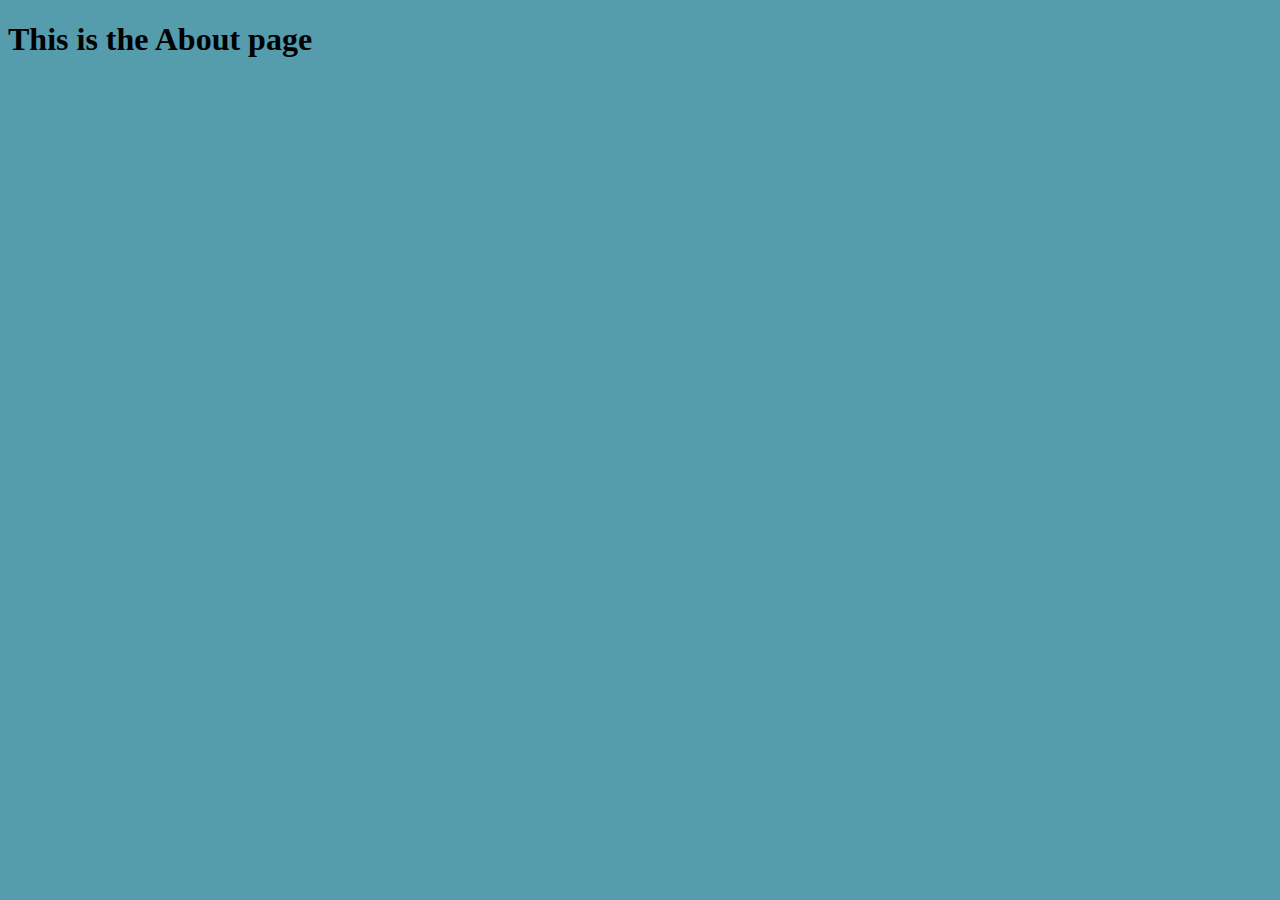
<file: about.html>
<!DOCTYPE html>
<html lang = "en-US">
<head>
    <title> Raving Craving </title>
    <meta charset="utf-8">
    <meta name="viewport" content="width=device-width,initial-scale=1">
    <basefont face ="Playfair Display","Verdana">
      <style>
        body{
          background-color: #559cad;
        }
      </style>
</head>
<body>
  <style>
  .layout { <!divides html doc in containers>
    border-color: white;
    width: auto;
    height: auto;
    display: grid;
    grid:
      "header header header" auto
      "body body body" auto
      "footer footer footer" auto
      / auto 1fr auto;
    gap: 0px;
  }
    body{
      background-repeat: no-repeat;
      background-position: left top;
      background-image:url(https://raw.githubusercontent.com/apsmith00/Raving-Craving/main/content/rclogo.png);
    }
  </style>
  <h1>This is the About page</h1>
</body>
</html>
</file>
